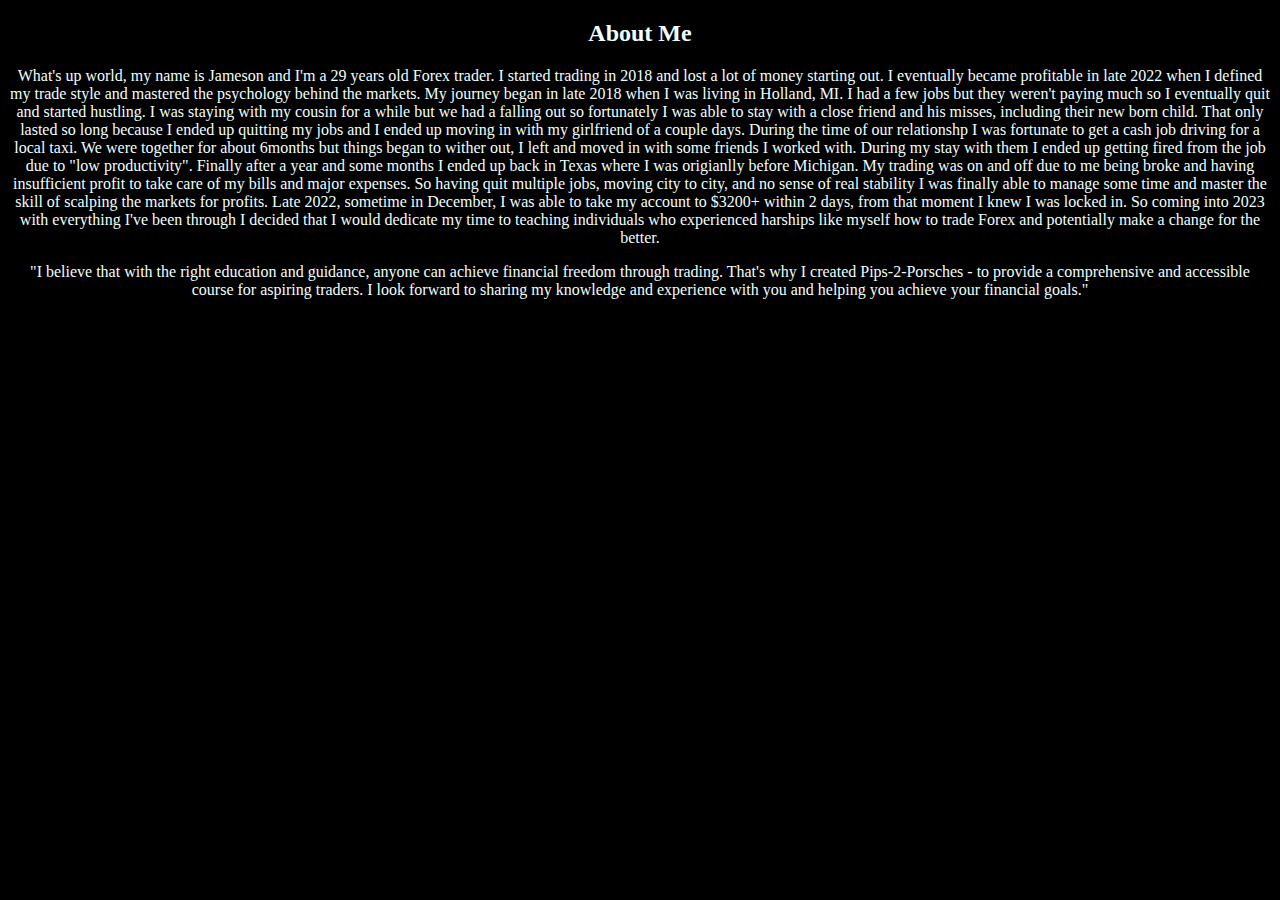
<file: about.html>
<!DOCTYPE html>
<html lang="en">
<head>
    <div style="text-align: center;"

    </head>
    <link rel="stylesheet" href="contact.css">


    <h2>About Me</h2>
	<p>What's up world, my name is Jameson and I'm a 29 years old Forex trader. I started trading in 2018 and lost a lot of money starting out. I eventually became profitable in late 2022 when I defined my trade style and mastered the psychology behind the markets. My journey began in late 2018 when I was living in Holland, MI. I had a few jobs but they weren't paying much so I eventually quit and started hustling. I was staying with my cousin for a while but we had a falling out so fortunately I was able to stay with a close friend and his misses, including their new born child. That only lasted so long because I ended up quitting my jobs and I ended up moving in with my girlfriend of a couple days. During the time of our relationshp I was fortunate to get a cash job driving for a local taxi. We were together for about 6months but things began to wither out, I left and moved in with some friends I worked with. During my stay with them I ended up getting fired from the job due to "low productivity".  Finally after a year and some months I ended up back in Texas where I was origianlly before Michigan. My trading was on and off due to me being broke and having insufficient profit to take care of my bills and major expenses. So having quit multiple jobs, moving city to city, and no sense of real stability I was finally able to manage some time and master the skill of scalping the markets for profits. Late 2022, sometime in December,  I was able to take my account to $3200+ within 2 days, from that moment I knew I was locked in. So coming into 2023 with everything I've been through I decided that I would dedicate my time to teaching individuals who experienced harships like myself how to trade Forex and potentially make a change for the better.</p>
	<p>"I believe that with the right education and guidance, anyone can achieve financial freedom through trading. That's why I created Pips-2-Porsches - to provide a comprehensive and accessible course for aspiring traders. I look forward to sharing my knowledge and experience with you and helping you achieve your financial goals."</p>
	
    
</head>
<body>
    
</body>
</html>
</file>
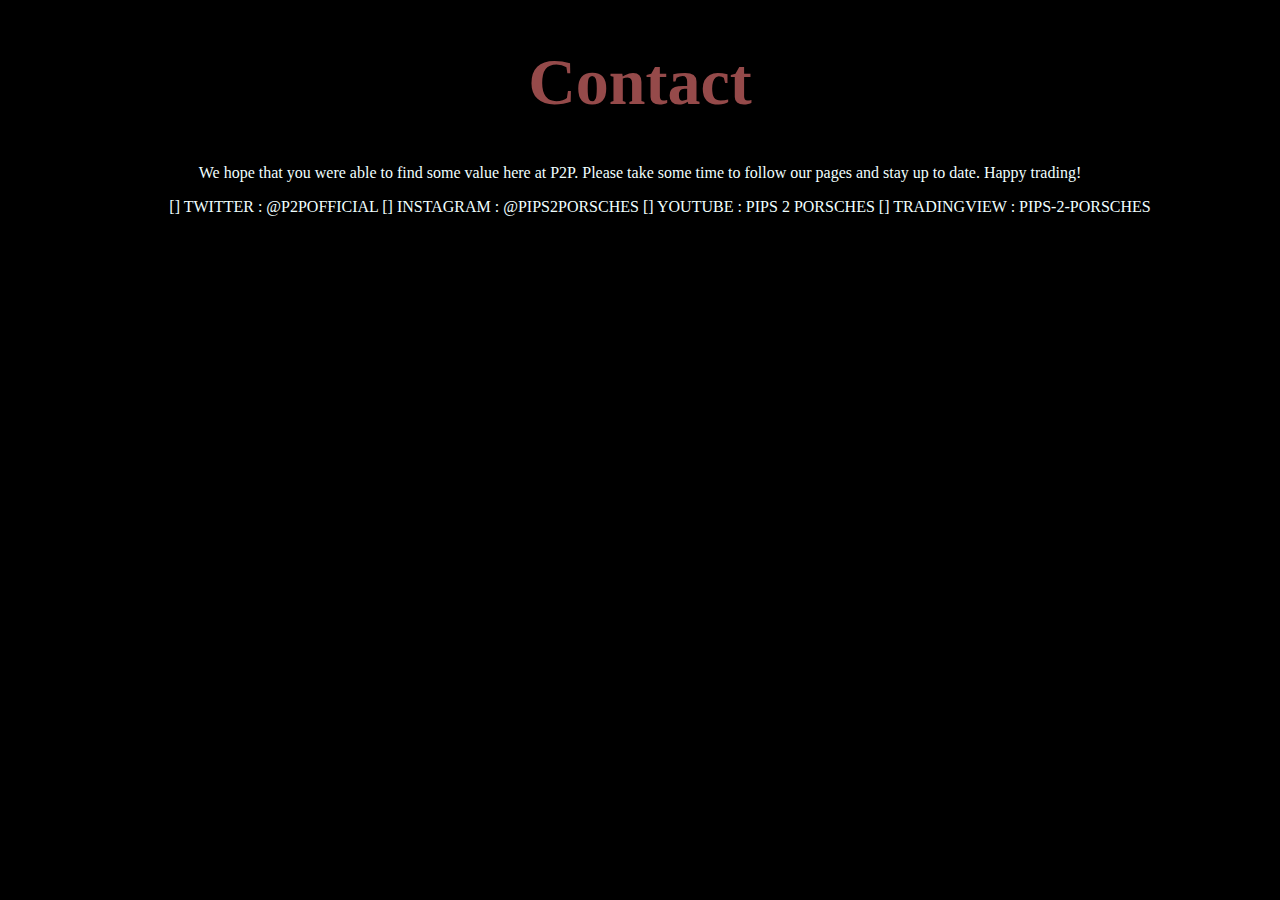
<file: contact.html>
<!DOCTYPE html>
<html lang="en">
<head>
    <h1 class="title">Contact</h1>
</head>
<link rel="stylesheet" href="contact.css">
<div style="text-align: center;"
    <p>We hope that you were able to find some value here at P2P. Please take some time to follow our pages and stay up to date. Happy trading!</p>
    <ul>
        <div style="text-align: center;"> </div>

<il>[] TWITTER : @P2POFFICIAL</il>
<il>[] INSTAGRAM : @PIPS2PORSCHES</il>
<il>[] YOUTUBE : PIPS 2 PORSCHES</il>
<il>[] TRADINGVIEW : PIPS-2-PORSCHES</il>


    </ul>
    
</html>
</file>
<file: contact.css>
body{
    background-color:rgb(0, 0, 0);
    color: azure;
    }
    
head{
        text-align:center;
    }
h1 {
        color: rgb(149, 74, 74);
        text-align: center;
        font-size: 66px;
    }

.ul{

color: beige;

}
</file>
